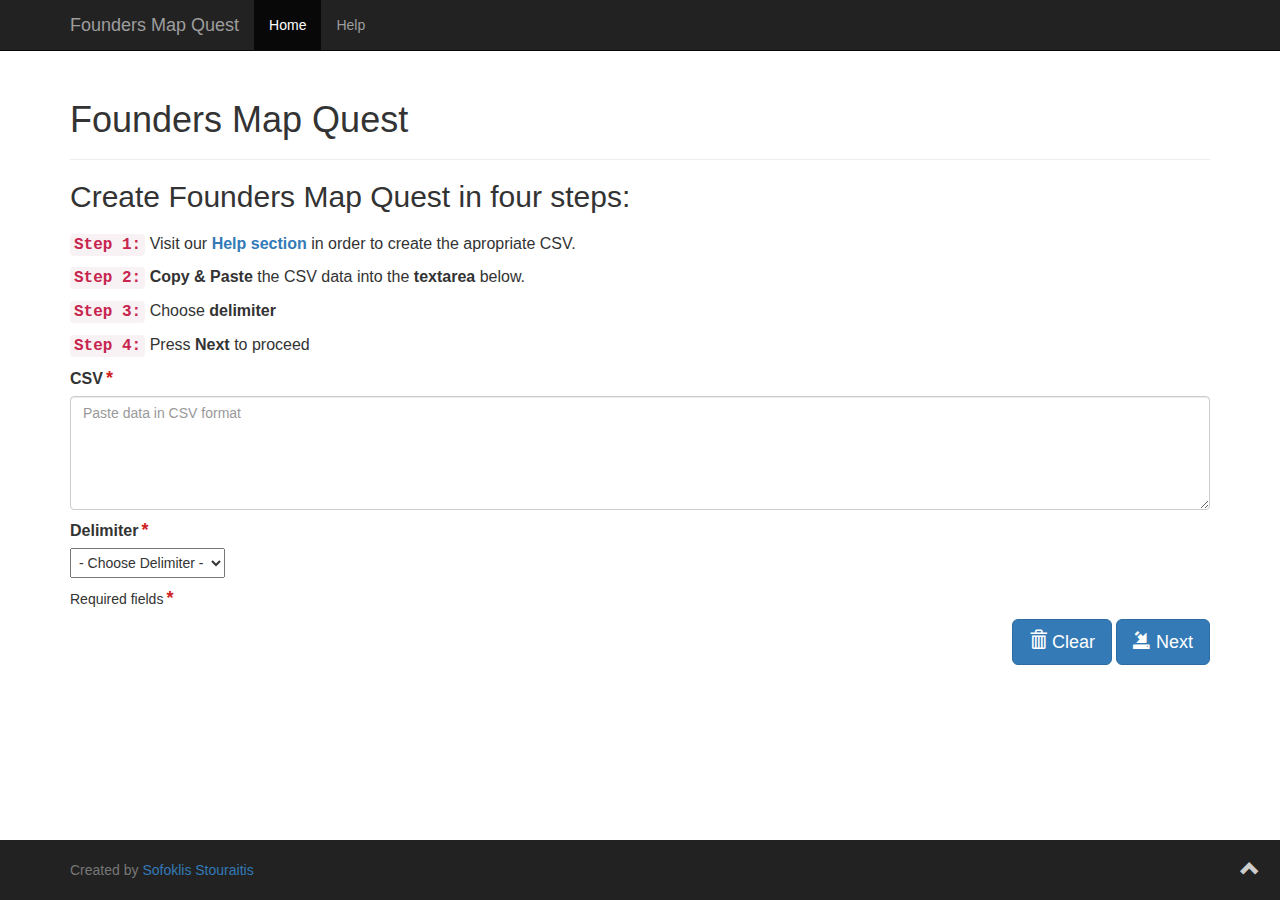
<file: index.html>
<!DOCTYPE html>
<html lang="en">
<head>
    <meta charset="utf-8">
    <meta http-equiv="X-UA-Compatible" content="IE=edge">
    <meta name="viewport" content="width=device-width, initial-scale=1">
    <!-- The above 3 meta tags *must* come first in the head; any other head content must come *after* these tags -->
    <meta name="description" content="">
    <meta name="author" content="">
    <!--
    <link rel="icon" href="favicon.ico">
    -->
    <title>Founders Map Quest</title>

    <!-- Latest compiled and minified CSS -->
    <link rel="stylesheet" href="https://maxcdn.bootstrapcdn.com/bootstrap/3.3.4/css/bootstrap.min.css">

    <link rel="stylesheet" href="https://cdn.datatables.net/plug-ins/1.10.7/integration/bootstrap/3/dataTables.bootstrap.css">
    <link rel="stylesheet" href="https://cdn.datatables.net/responsive/1.0.1/css/dataTables.responsive.css">

    <!-- Custom styles for this template -->
    <link href="css/style.css" rel="stylesheet">

    <script src="https://ajax.googleapis.com/ajax/libs/jquery/1.11.2/jquery.min.js"></script>
    <script src="https://cdn.datatables.net/1.10.7/js/jquery.dataTables.min.js"></script>
    <script src="https://cdn.datatables.net/responsive/1.0.6/js/dataTables.responsive.min.js"></script>
    <script src="https://cdn.datatables.net/plug-ins/1.10.7/integration/bootstrap/3/dataTables.bootstrap.js"></script>

    <script type="text/javascript" src="http://maps.google.com/maps/api/js?sensor=false"></script>
    <script type="text/javascript" src="js/markerwithlabel.js"></script>

    <script type="text/javascript" src="js/main.js"></script>

    <!-- HTML5 shim and Respond.js for IE8 support of HTML5 elements and media queries -->
    <!--[if lt IE 9]>
    <script src="https://oss.maxcdn.com/html5shiv/3.7.2/html5shiv.min.js"></script>
    <script src="https://oss.maxcdn.com/respond/1.4.2/respond.min.js"></script>
    <![endif]-->

</head>

<body>

<!-- Fixed navbar -->
<nav class="navbar navbar-inverse navbar-fixed-top">
    <div class="container">
        <div class="navbar-header">
            <button type="button" class="navbar-toggle collapsed" data-toggle="collapse" data-target="#navbar" aria-expanded="false" aria-controls="navbar">
                <span class="sr-only">Toggle navigation</span>
                <span class="icon-bar"></span>
                <span class="icon-bar"></span>
                <span class="icon-bar"></span>
            </button>
            <a class="navbar-brand" href="index.html">Founders Map Quest</a>
        </div>
        <div id="navbar" class="collapse navbar-collapse">
            <ul class="nav navbar-nav">
                <li class="active"><a href="index.html">Home</a></li>
                <li><a href="help.html">Help</a></li>
            </ul>
        </div><!--/.nav-collapse -->
    </div>
</nav>

<!-- Begin page content -->
<div class="container">
    <div class="page-header">
        <h1>Founders Map Quest</h1>
    </div>
    <form id="importdataform">

        <h2>Create Founders Map Quest in four steps:</h2>
        <p class="infotxt">
            <code>Step 1:</code> Visit our <b><a href="help.html" title="Help">Help section</a></b> in order to create the apropriate CSV.
        </p>
        <p class="infotxt">
            <code>Step 2:</code> <b>Copy &amp; Paste</b> the CSV data into the <b>textarea</b> below.
        </p>
        <p class="infotxt">
            <code>Step 3:</code> Choose <b>delimiter</b>
        </p>
        <p class="infotxt">
            <code>Step 4:</code> Press <b>Next</b> to proceed
        </p>
        <p>
            <label class="required" for="importdatafield">CSV</label>
            <br>
            <textarea id="importdatafield" class="form-control" rows="5" placeholder="Paste data in CSV format"></textarea>
        </p>
        <p>
            <label class="required" for="datadelimiterchoise">Delimiter</label>
            <br>
            <select id="datadelimiterchoise">
                <option value="0">- Choose Delimiter -</option>
                <option value="1">Comma</option>
                <option value="2">Semicolon</option>
                <option value="3">Tab</option>
            </select>
        </p>
        <p>
            <span class="required">Required fields</span>
        </p>
        <p class="text-right">
            <button id="cleardata" type="reset" class="btn btn-primary btn-lg"><span class="glyphicon glyphicon-trash"></span> Clear</button> <button id="submitdata" type="button" class="btn btn-primary btn-lg"><span class="glyphicon glyphicon-import"></span> Next</button>
        </p>

        <div class="modal fade bs-example-modal-lg" id="csvdatapanel" tabindex="-1" role="dialog" aria-labelledby="myModalLabel" aria-hidden="true">
            <div class="modal-dialog modal-lg">
                <div class="modal-content">
                    <div class="modal-header">
                        <button type="button" class="close" data-dismiss="modal" aria-label="Close"><span aria-hidden="true">&times;</span></button>
                        <h4 class="modal-title" id="myModalLabel">Data Preview</h4>
                    </div>
                    <div id="datapreview" class="modal-body">

                    </div>
                    <div id="marker_settings_panel" class="modal-body">

                        <fieldset id="marker_settings">
                            <legend>Marker Settings</legend>
                            <div id="marker_lat">
                                <label class="required" for="marker_lat_choise">Latitude: </label>
                                <select id="marker_lat_choise"></select>
                            </div>
                            <div id="marker_lon">
                                <label class="required" for="marker_lon_choise">Longitude: </label>
                                <select id="marker_lon_choise"></select>
                            </div>
                            <div id="marker_labels">
                                <label for="marker_label_choise">Marker label: </label>
                                <select id="marker_label_choise"></select>
                            </div>
                            <div id="marker_details">
                                <label class="required" for="marker_details_choise">Point details: </label>
                                <select id="marker_details_choise" size="4" multiple="multiple"></select>
                            </div>
                            <p class="text-left"><span class="required"><small>Required fields</small></span></p>
                        </fieldset>

                    </div>
                    <div class="modal-footer">
                        <button type="button" class="btn btn-danger" data-dismiss="modal"><span class="glyphicon glyphicon-remove-sign"></span> Cancel</button>
                        <button id="markersettingsubmit" type="button" class="btn btn-success"><span class="glyphicon glyphicon-ok-sign"></span> Finish</button>
                    </div>
                </div>
            </div>
        </div>

    </form>  <!-- end of importdataform -->

    <div id="map_wrapper">
        <div id="mappage-canvas"></div>
    </div>
    <div id="message_panel"></div>
    <div id="table_data_area"></div>

</div>  <!-- end of container -->

<footer class="footer">
    <div class="container">
        <p class="text-muted">Created by <a href="mailto:sofos@aueb.gr">Sofoklis Stouraitis</a> <a id="gototop" href="Javascript: void(0);"><span class="glyphicon glyphicon-chevron-up"></span></a></p>
    </div>

</footer>


<!-- Bootstrap core JavaScript
================================================== -->
<!-- Placed at the end of the document so the pages load faster -->
<!-- Latest compiled and minified JavaScript -->
<script src="https://maxcdn.bootstrapcdn.com/bootstrap/3.3.4/js/bootstrap.min.js"></script>
<!-- IE10 viewport hack for Surface/desktop Windows 8 bug -->
<script src="js/ie10-viewport-bug-workaround.js"></script>
</body>
</html>
</file>
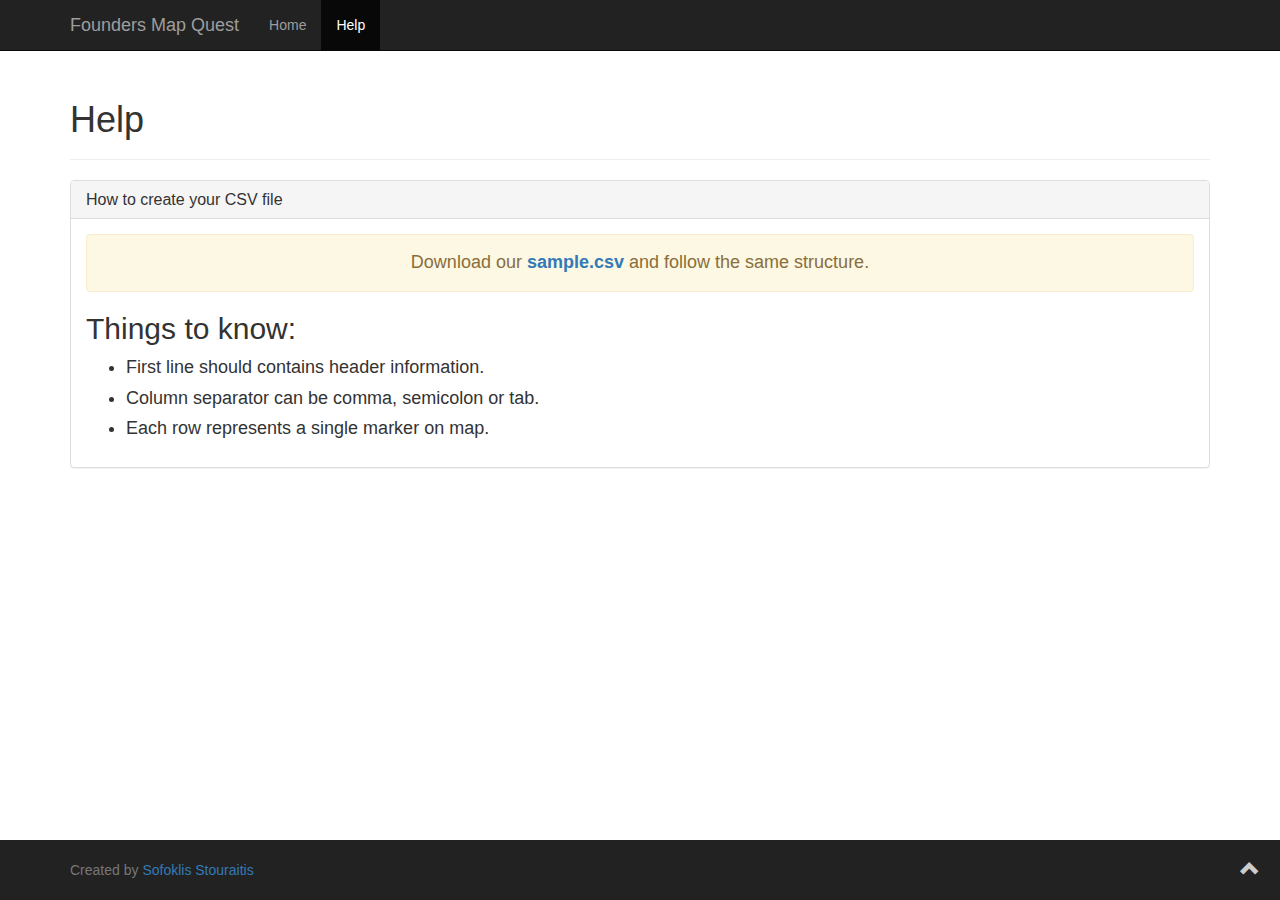
<file: help.html>
<!DOCTYPE html>
<html lang="en">
<head>
    <meta charset="utf-8">
    <meta http-equiv="X-UA-Compatible" content="IE=edge">
    <meta name="viewport" content="width=device-width, initial-scale=1">
    <!-- The above 3 meta tags *must* come first in the head; any other head content must come *after* these tags -->
    <meta name="description" content="">
    <meta name="author" content="">
    <!--
    <link rel="icon" href="favicon.ico">
    -->
    <title>Founders Map Quest - Help</title>

    <!-- Latest compiled and minified CSS -->
    <link rel="stylesheet" href="https://maxcdn.bootstrapcdn.com/bootstrap/3.3.4/css/bootstrap.min.css">

    <!-- Custom styles for this template -->
    <link href="css/style.css" rel="stylesheet">

    <script src="https://ajax.googleapis.com/ajax/libs/jquery/1.11.2/jquery.min.js"></script>

    <!-- HTML5 shim and Respond.js for IE8 support of HTML5 elements and media queries -->
    <!--[if lt IE 9]>
    <script src="https://oss.maxcdn.com/html5shiv/3.7.2/html5shiv.min.js"></script>
    <script src="https://oss.maxcdn.com/respond/1.4.2/respond.min.js"></script>
    <![endif]-->

</head>

<body>

<!-- Fixed navbar -->
<nav class="navbar navbar-inverse navbar-fixed-top">
    <div class="container">
        <div class="navbar-header">
            <button type="button" class="navbar-toggle collapsed" data-toggle="collapse" data-target="#navbar" aria-expanded="false" aria-controls="navbar">
                <span class="sr-only">Toggle navigation</span>
                <span class="icon-bar"></span>
                <span class="icon-bar"></span>
                <span class="icon-bar"></span>
            </button>
            <a class="navbar-brand" href="index.html">Founders Map Quest</a>
        </div>
        <div id="navbar" class="collapse navbar-collapse">
            <ul class="nav navbar-nav">
                <li><a href="index.html">Home</a></li>
                <li class="active"><a href="help.html">Help</a></li>
            </ul>
        </div><!--/.nav-collapse -->
    </div>
</nav>

<!-- Begin page content -->
<div class="container">

    <div class="page-header">
        <h1>Help</h1>
    </div>

    <div class="panel panel-default">
        <div class="panel-heading">
            <h3 class="panel-title">How to create your CSV file</h3>
        </div>
        <div class="panel-body">
            <div class="alert alert-warning bigletters text-center" role="alert">Download our <strong><a href="sample.csv">sample.csv</a></strong> and follow the same structure.</div>
            <h2>Things to know: </h2>
            <ul class="notes">
                <li>
                    First line should contains header information.
                </li>
                <li>
                    Column separator can be comma, semicolon or tab.
                </li>
                <li>
                    Each row represents a single marker on map.
                </li>
            </ul>
        </div>
    </div>

</div> <!-- end of container -->

<footer class="footer">
    <div class="container">
        <p class="text-muted">Created by <a href="mailto:sofos@aueb.gr">Sofoklis Stouraitis</a> <a id="gototop" href="Javascript: void(0);"><span class="glyphicon glyphicon-chevron-up"></span></a></p>
    </div>
</footer>


<!-- Bootstrap core JavaScript
================================================== -->
<!-- Placed at the end of the document so the pages load faster -->
<!-- Latest compiled and minified JavaScript -->
<script src="https://maxcdn.bootstrapcdn.com/bootstrap/3.3.4/js/bootstrap.min.js"></script>
<!-- IE10 viewport hack for Surface/desktop Windows 8 bug -->
<script src="js/ie10-viewport-bug-workaround.js"></script>
</body>
</html>
</file>
<file: css/style.css>
/* Sticky footer styles
-------------------------------------------------- */
html {
    position: relative;
    min-height: 100%;
}
body {
    /* Margin bottom by footer height */
    margin-bottom: 60px;
}
.footer {
    position: absolute;
    bottom: 0;
    width: 100%;
    /* Set the fixed height of the footer here */
    height: 60px;
    background-color: #222;
}

/* Custom page CSS
-------------------------------------------------- */

body > .container {
    padding: 60px 15px 0;
}

.footer > .container {
    padding-right: 15px;
    padding-left: 15px;
}

.footer > .container .text-muted {
    margin: 20px 0;
}

#gototop {
    position: absolute;
    bottom: 15px;
    right: 20px;
    font-size: 20px;
    color: #ccc;
    outline: none;
}

#gototop:hover {
    color: #d02121;
}
#gototop:active, #gototop:hover {
    outline: none;
}

.infotxt {
    font-size: 16px;
}

.infotxt code {
    font-weight: bold;
    font-size: 100%;
}

#datadelimiterchoise {
    padding: 2px 4px;
    height: 30px;
}

.required:after {
    color: #d02121;
    content: "*";
    font-size: 18px;
    font-weight: bold;
    line-height: normal;
    margin-left: 3px;
}

.highlightred {
    outline: 1px solid #d02121;
}

#importdataform h2 {
    margin: 20px 0;
}

#importdataform button:focus {
    outline: none;
}

#importdataform label {
    font-size: 16px;
}

#csvdatapanel .modal-header {
    background-color: #337ab7;
    color: #fff;
}
#csvdatapanel .modal-header h4 {
    font-weight: bold;
    text-align: center;
}

#csvdatapanel .close {
    color: #fff;
    opacity: 0.8;
}

#datapreview {
    overflow: auto;
    font-size: 14px;
    max-height: 500px;
}

#previewtable {
    margin-bottom: 10px;
}

#previewtable th {
    /*white-space:nowrap;*/
    text-align: center;
    /*min-width: 30px;*/
    vertical-align: middle;
    border-bottom-width: 1px;
}

#previewtable td {
    padding: 5px;
    font-size: 12px;
    vertical-align: middle;
    text-align: center;
    /*word-wrap: break-word;*/
}

#previewtable.collapsed td:first-child {
    padding: 8px 8px 8px 30px!important;
    vertical-align: top;
    line-height: 1.42857;
}

#previewtable td.child {
    text-align: left;
}

td.child .dtr-title {
    font-size: 14px;
}

@media (max-width: 1023px) {
    #previewtable_wrapper {
        /*overflow: auto;*/
        padding-bottom: 10px;
    }
}

@media (max-width: 783px) {
    #marker_settings div {
        width: 40%;
    }
}

@media (max-width: 536px) {
    #marker_settings div {
        width: 50%;
    }
}
@media (max-width: 383px) {
    #marker_settings div {
        width: 100%;
    }
}

.customthumbnail {
    max-width: 50px;
    max-height: 50px;
}
#marker_settings {
    border: 2px solid silver;
    margin: 0 2px;
    padding: 0.35em 0.625em 0.75em;
    background-color: #f5f5f5;
    font-size: 16px;
    text-align: center;
}

#marker_settings legend {
    border: none;
    width: auto;
    margin: 0;
    padding: 2px 4px;
    font-weight: bold;
}

#marker_settings label {
    display: block;
}

#marker_lon, #marker_lat, #marker_details, #marker_labels {
    padding: 10px;
    display: inline-block;
    text-align: left;
    vertical-align: top;
}

#marker_details_choise, #marker_lon_choise, #marker_lat_choise, #marker_label_choise   {
    padding: 4px;
}

#marker_lon_choise, #marker_lat_choise, #marker_label_choise {
    height: 32px;
}

#table_data_area {
    margin-bottom: 20px;
}

#map_wrapper {
    width: 100%;
    height: 500px;
    display: none;
    margin: 10px 0 30px;
}

#mappage-canvas {
    width: 100%;
    height: 100%;
    display: none;
}

.markerlabel {
    background-color: #fff;
    color: #d02121;
    font-size: 10px;
    font-weight: bold;
    padding: 5px;
}

#message_panel {
    text-align: center;
    margin: 10px 0;
    display: none;
}

#previewtable_length select {
    height: 25px;
    padding: 4px;
}

#previewtable_filter input {
    height: 32px;
    font-size: 14px;
    font-weight: normal;
    padding-left: 4px;
}

@media (max-width: 654px) {
    #previewtable_length, #previewtable_filter {
        text-align: left;
    }
}

#previewtable button:focus, #previewtable button:active, .paginate_button a:focus {
    outline: none;
}

.infocontent {
    padding: 2px;
}

.info-item img {
    display: block;
    width: 80px!important;
    height: auto!important;
    max-height: 120px;
    margin-bottom: 4px;
}

.info-item {
    margin: 5px 0;
    border-bottom: 1px dashed #dddddd;
    padding: 0 2px;
}

.info-label {
    /*font-weight: bold;*/
}

.info-data {
    color: #000;
    font-weight: 300;
}

/* Help page */
.bigletters {
    font-size: 18px;
}
.notes li {
    font-size: 18px;
    margin-bottom: 5px;
}
/* end Help Page */
</file>
